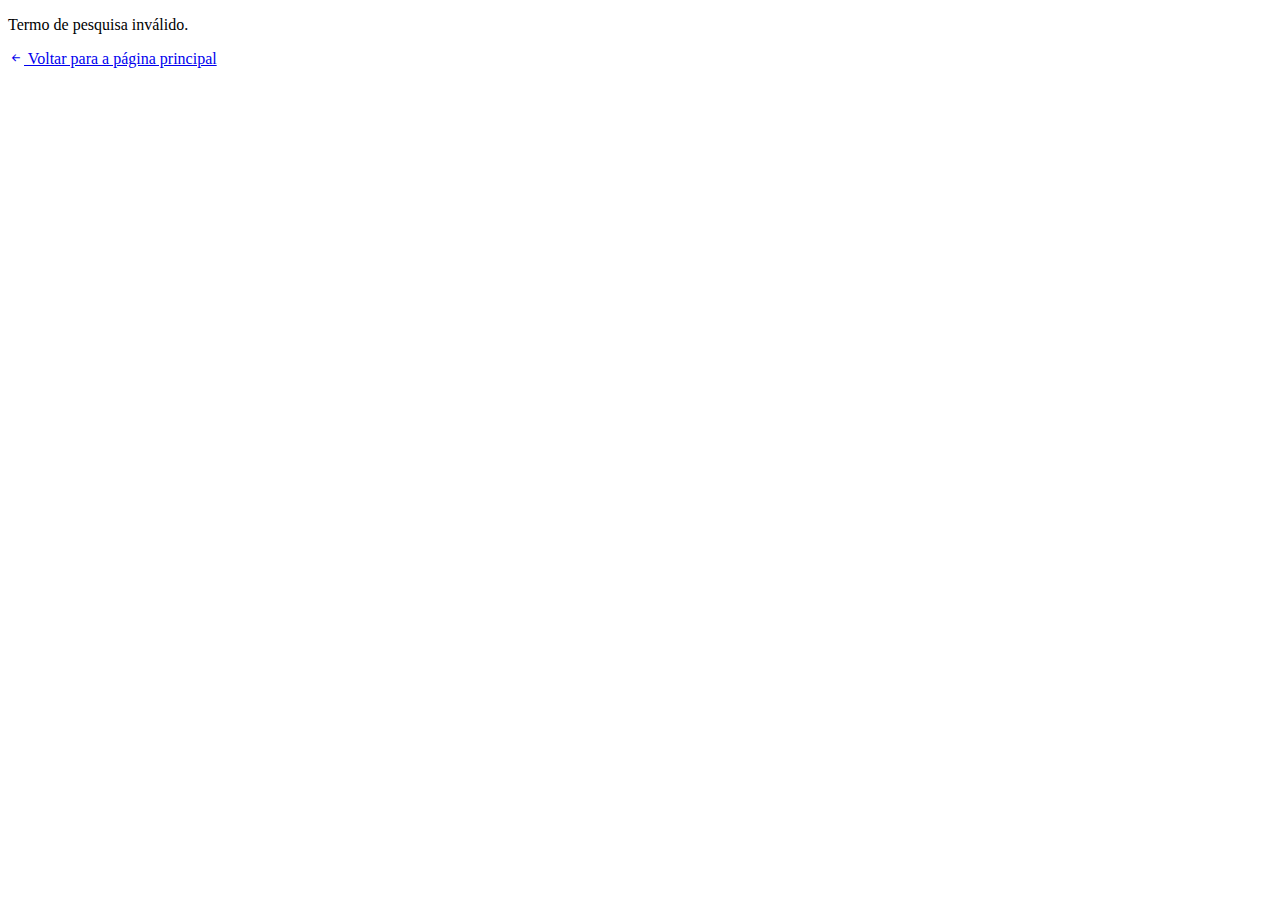
<file: pesquisa.html>
<!DOCTYPE html>
<html lang="pt-BR">
<head>
  <meta charset="UTF-8">
  <title>Resultados da Pesquisa</title>
  <link href="https://cdn.jsdelivr.net/npm/bootstrap@5.3.0-alpha1/dist/css/bootstrap.min.css" rel="stylesheet"
    integrity="sha384-GLhlTQ8iRABdZLl6O3oVMWSktQOp6b7In1Zl3/Jr59b6EGGoI1aFkw7cmDA6j6gD" crossorigin="anonymous">
  <link rel="stylesheet" href="style.css">
  <link rel="stylesheet" href="https://cdn.jsdelivr.net/npm/bootstrap-icons@1.10.3/font/bootstrap-icons.css">
</head>
<body>

  <div class="d-flex">
    <div class="container-fluid w-80">
      <div class="row cards-row" id="produtos">
      </div>
    </div>
  </div>

  <script>
    const urlParams = new URLSearchParams(window.location.search);
    const searchIndex = urlParams.get('searchIndex');


    if (!searchIndex) {
      const nenhumResultado = document.createElement('p');
      nenhumResultado.textContent = 'Termo de pesquisa inválido.';
      document.body.appendChild(nenhumResultado);

      const btnReturn = document.createElement('a');
      btnReturn.href = 'index.html';
      btnReturn.className = 'btn btn-danger btn-sm';
      btnReturn.innerHTML = '<i class="bi bi-arrow-left-short"></i> Voltar para a página principal';
      document.body.appendChild(btnReturn);
    } else {
      fetch('https://fakestoreapi.com/products')
        .then(response => response.json())
        .then(data => {
          const produtosContainer = document.getElementById('produtos');

          const filterProdutos = data.filter(produto =>
            produto.title.toLowerCase().includes(searchIndex.toLowerCase()) ||
            produto.category.toLowerCase().includes(searchIndex.toLowerCase())
          );

          if (filterProdutos.length === 0) {
            const nullResult = document.createElement('p');
            nullResult.textContent = 'Nenhum resultado encontrado.';
            produtosContainer.appendChild(nullResult);

            const btnReturn = document.createElement('a');
            btnReturn.href = 'index.html';
            btnReturn.className = 'btn btn-danger btn-sm';
            btnReturn.innerHTML = '<i class="bi bi-arrow-left-short"></i> Voltar para a página principal';
            document.body.appendChild(btnReturn);
          } else {
            produtosContainer.innerHTML = '';

            filterProdutos.forEach(produto => {
              const cardCol = document.createElement('div');
              cardCol.className = 'col-12 col-md-6 col-lg-3 mb-5';

              const cardContent = document.createElement('div');
              cardContent.className = 'card bg-dark border rounded-5 h-100 d-flex flex-column';

              cardContent.innerHTML = `
                <img src="${produto.image}" alt="${produto.title}" class="card-img-top img-fluid w-100" id="img-card">
                <div class="card-body">
                  <h5 class="card-title text-info text-center">${produto.title}</h5>
                  <p class="card-text text-primary-emphasis">Descrição: ${produto.description}</p>
                  <p class="card-text text-primary-emphasis">Avaliação: ${produto.rating.rate} (${produto.rating.count} avaliações)</p>
                  <p class="card-text text-primary-emphasis">Categoria: ${produto.category}</p>
                  <h6 class="card-subtitle mt-3 mb-3 text-success">R$ ${produto.price}</h6>
                  <a href="detalhes.html?id=${produto.id}" class="btn btn-primary stretched-link">Ver Detalhes</a>
                </div>
              `;

              cardCol.appendChild(cardContent);
              produtosContainer.appendChild(cardCol);
            });
          }
        })
        .catch(error => {
          console.log('Ocorreu um erro:', error);
        });
    }
  </script>
</body>
</html>
</file>
<file: style.css>
#row{
    max-width: 2400px;
}

#insta{
    padding-right: 30px;
}

#twitter{
    padding-left: 30px;
}

.carousel-inner {
    width: 100%;
    height: 100%;
  }
  
.carousel-item img {
    width: 1000px;
    height: 400px;
    object-fit: cover;
}

#cards{
    width: 70%;
}

#img-card{
    max-width: 450px;
    max-height: 200px;
}

#img-item{
    max-width: 350px;
    max-height: 200px;
}

.card-body {
    display: flex;
    flex-direction: column;
    height: 100%;
  }

  .card-content {
    flex-grow: 1;
  }
</file>
